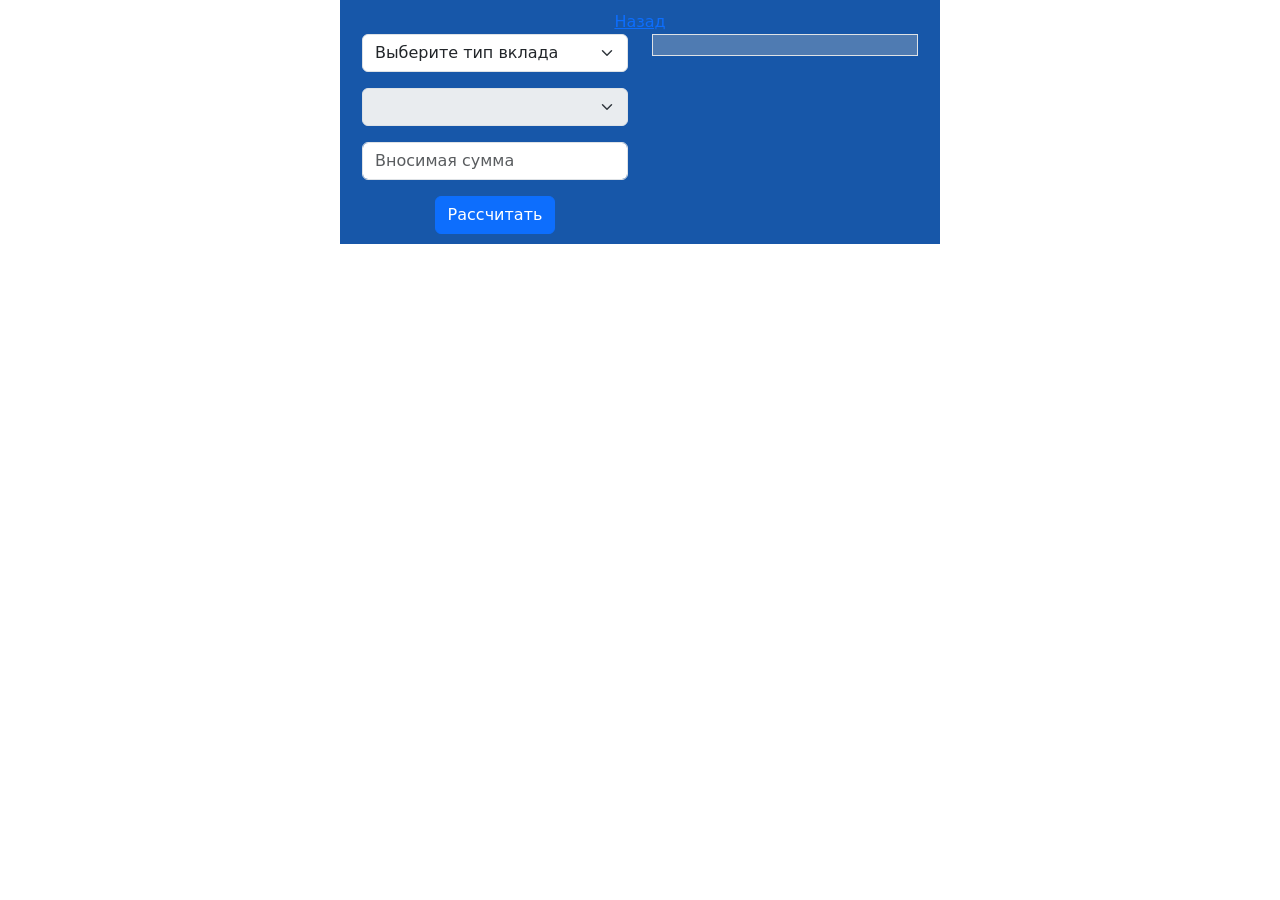
<file: Calculator.html>
<!DOCTYPE html>

<link href="https://cdn.jsdelivr.net/npm/bootstrap@5.2.3/dist/css/bootstrap.min.css"
      rel="stylesheet" integrity="sha384-rbsA2VBKQhggwzxH7pPCaAqO46MgnOM80zW1RWuH61DGLwZJEdK2Kadq2F9CUG65"
      crossorigin="anonymous">
<script src="https://cdn.jsdelivr.net/npm/bootstrap@5.2.3/dist/js/bootstrap.bundle.min.js"
        integrity="sha384-kenU1KFdBIe4zVF0s0G1M5b4hcpxyD9F7jL+jjXkk+Q2h455rYXK/7HAuoJl+0I4"
        crossorigin="anonymous"></script>

<style>
#content {
    width: 600px;
    margin: 0 auto;
    padding: 10px;
    background-color: #1757a9;
}
</style>
<style>
#resultBox {
    margin: 0 auto;
    padding: 10px;
    background-color: #4f7bb2;
    color: white;
}
</style>

<html lang="en">
<head>
  <meta charset="UTF-8">
  <title>Calculator</title>
</head>

<body>
<div id="content">
  <div align="center">
  <a href="./index.html">Назад</a><br>
  </div>
<div class="container">
  <div class="row">
    <div class = "col-sm-6">
      <select id = "type" class="form-select mb-3" aria-label=".form-select-sm example" onchange="changeComboBox()">
        <option selected id="-1">Выберите тип вклада</option>
        <option value="1">Пополняемый</option>
        <option value="2">Срочный</option>
      </select>

      <select id = "first" class="form-select mb-3" disabled="true" >
      </select>

      <input id="amount" type="number" class="form-control mb-3" placeholder="Вносимая сумма" aria-label="Вносимая сумма">

      <div align="center">
      <button type = "button" class = "btn btn-primary" onclick="calculate()">
        Рассчитать
      </button>
      </div>
    </div>
    <div class="col-6">
      <output id="resultBox" type="text"  readonly class="form-control-plaintext border"> </output>
    </div>
  </div>
</div>
</div>

<script src="js/Calculator.js"></script>
</body>
</html>
</file>
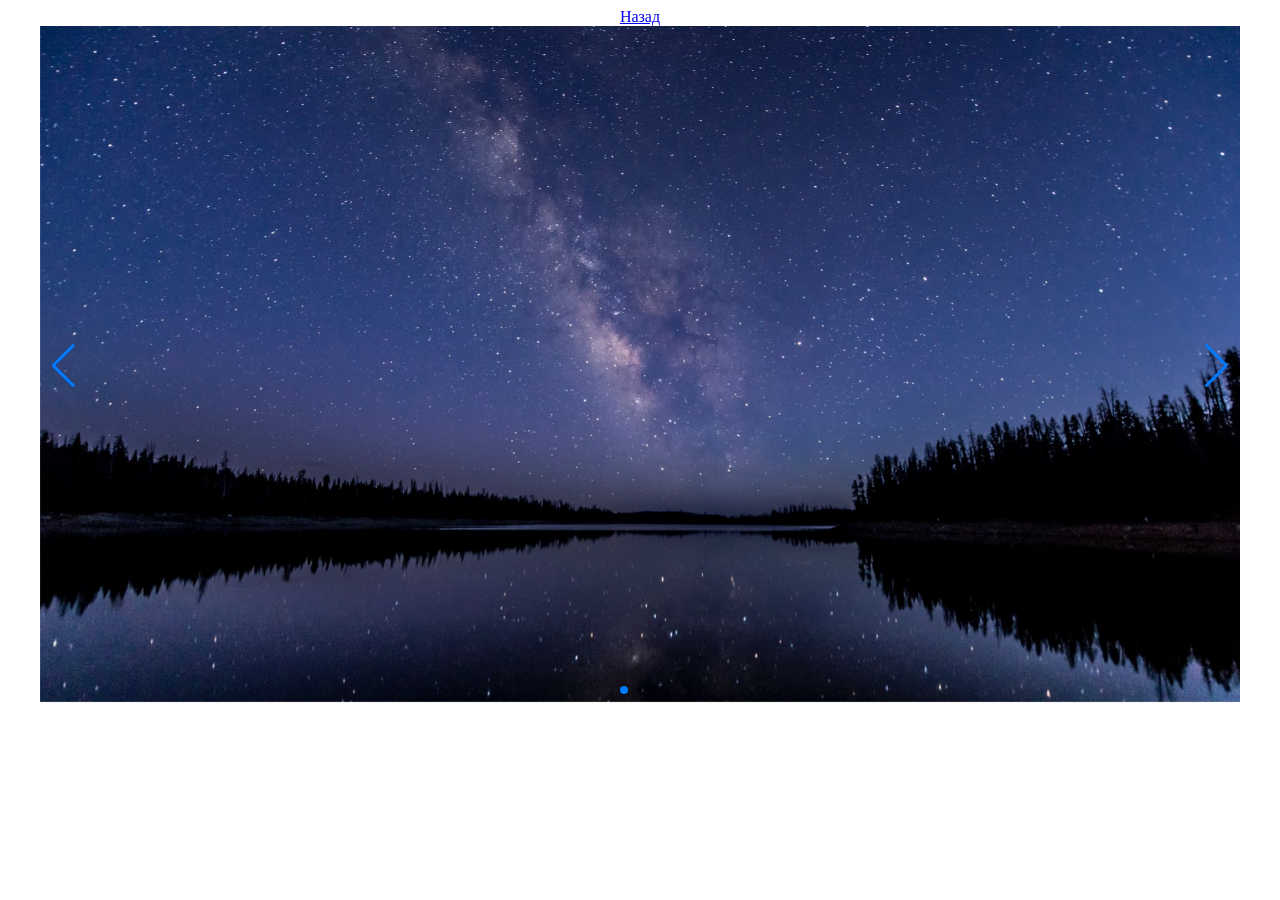
<file: Slider.html>
<!DOCTYPE html>

<link
  rel="stylesheet"
  href="https://cdn.jsdelivr.net/npm/swiper@11/swiper-bundle.min.css"
/>
<script src="https://cdn.jsdelivr.net/npm/swiper@11/swiper-bundle.min.js"> </script>

<style>
    .sample-slider{
        width:95%;
    }
    .sample-slider img{
        width: 100%;
    }
</style>

<html lang="en">
<head>
  <meta charset="UTF-8">
  <title>Slider</title>
</head>

<body>
<div align="center">
<a href="./index.html">Назад</a><br>
<div class="swiper sample-slider">
  <div class="swiper-wrapper">
    <div class="swiper-slide"><img src="img/slider/1.jpg" alt=""></div>
    <div class="swiper-slide"><img src="img/slider/2.jpg" alt=""></div>
    <div class="swiper-slide"><img src="img/slider/3.jpg" alt=""></div>
  </div>
  <div class="swiper-button-prev"></div>
  <div class="swiper-button-next"></div>
  <div class="swiper-pagination"></div>
</div>
</div>
</body>
</html>

<script src="js/Slider.js"></script>
</file>
